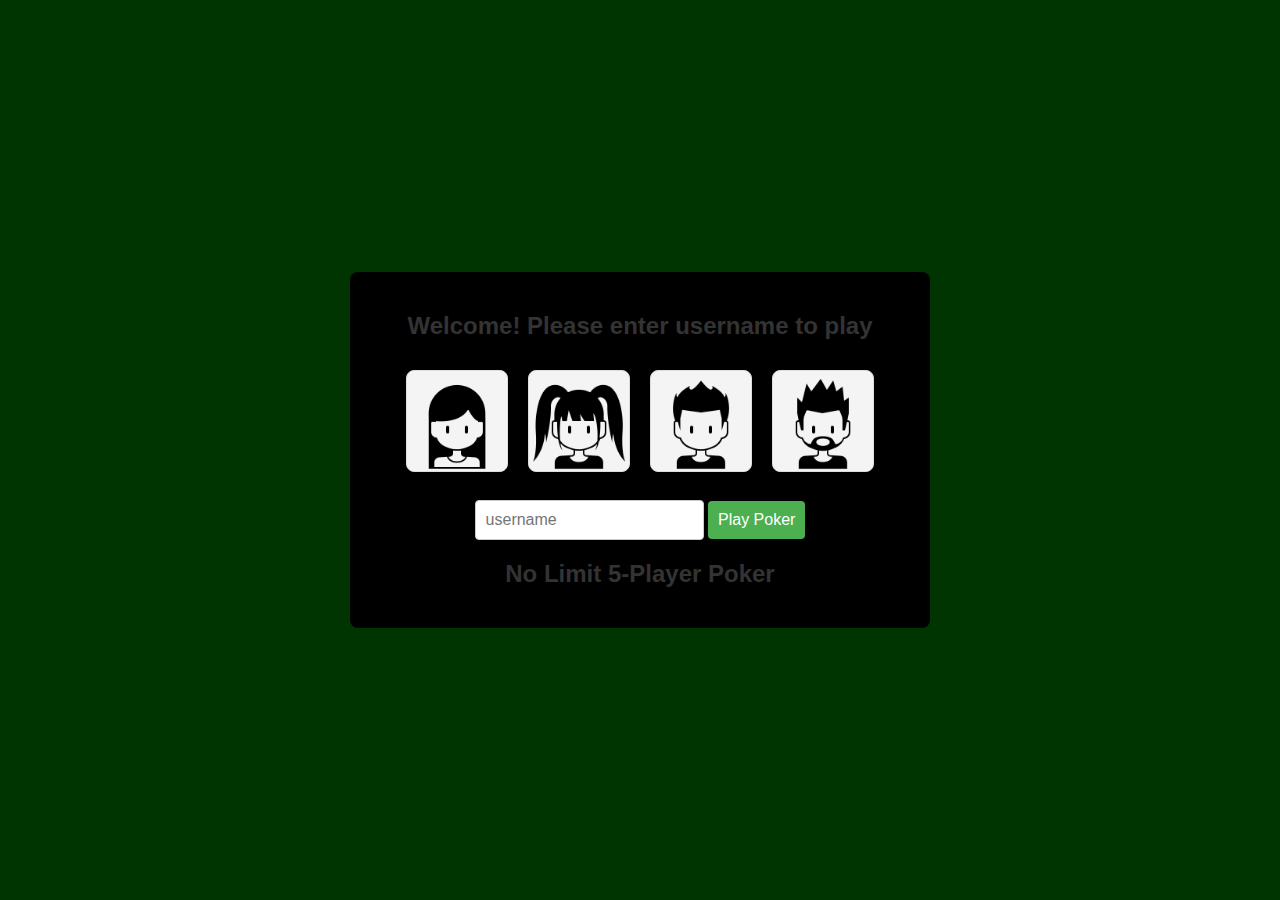
<file: index.html>
<!DOCTYPE html>
<html lang="en">
<head>
    <meta charset="UTF-8">
    <meta name="viewport" content="width=device-width, initial-scale=1.0">
    <title>Welcome To Game</title>
    <link rel="stylesheet" href="index.css">
</head>
<body>
    <div id="welcome-container">
        <h2>Welcome! Please enter username to play</h2>
        <div class="img-container">
            <div class="box" id="wim1" onclick="welcomeClick('wim1')">
                <img src="images/female1.png" alt="">
            </div>
            <div class="box" id="wim2" onclick="welcomeClick('wim2')">
                <img src="images/female2.png" alt="">
            </div>
            <div class="box" id="wim3" onclick="welcomeClick('wim3')">
                <img src="images/male1.png" alt="">
            </div>
            <div class="box" id="wim4" onclick="welcomeClick('wim4')">
                <img src="images/male2.png" alt="">
            </div>
          </div>
        <br>
        <input type="text" id="textInput" placeholder="username">
        <a href="main.html">
            <button onclick="goToGame()">Play Poker</button>
        </a>
        <h2>No Limit 5-Player Poker</h2>
    </div>
    <script src="index.js"></script>
</body>
</html>
</file>
<file: index.css>
.box {
    width: 100px;
    height: 100px;
    margin: 10px;
    background-color: #f4f4f4;
    border: 1px solid #ddd;
    border-radius: 8px;
    box-shadow: 0 0 10px rgba(0, 0, 0, 0.1);
    float: left;
    cursor: pointer;
  }

.box :hover {
    background-color: darkslategrey;
}

.box.clicked{
    background-color: #45a049;
}

.img-container{
    display: flex;
    justify-content: center;
}

.box img {
    width: 100%; /* Make the image fill the container */
    height: 100%; /* Make the image fill the container */
    object-fit: cover; /* Maintain aspect ratio; cover entire box */
    border-radius: 8px; /* Maintain border-radius for rounded corners */
  }

body {
    font-family: 'Arial', sans-serif;
    margin: 0;
    display: flex;
    justify-content: center;
    align-items: center;
    height: 100vh;
    background-color: rgb(0, 52, 0);
}

#welcome-container {
    background-color: rgb(0, 0, 0);
    border-radius: 8px;
    /* box-shadow: 0 0 10px rgba(0, 0, 0, 0.1); */
    padding: 20px;
    text-align: center;
    height: auto;
    width: 60vh;
}

h2 {
    color: #333;
}

label {
    font-weight: bold;
    color: #555;
}

input {
    padding: 10px;
    border: 1px solid #ccc;
    border-radius: 4px;
    font-size: 16px;
}

button {
    background-color: #4caf50;
    color: #fff;
    padding: 10px;
    border: none;
    border-radius: 4px;
    cursor: pointer;
    font-size: 16px;
}

button:hover {
    background-color: #45a049;
}
</file>
